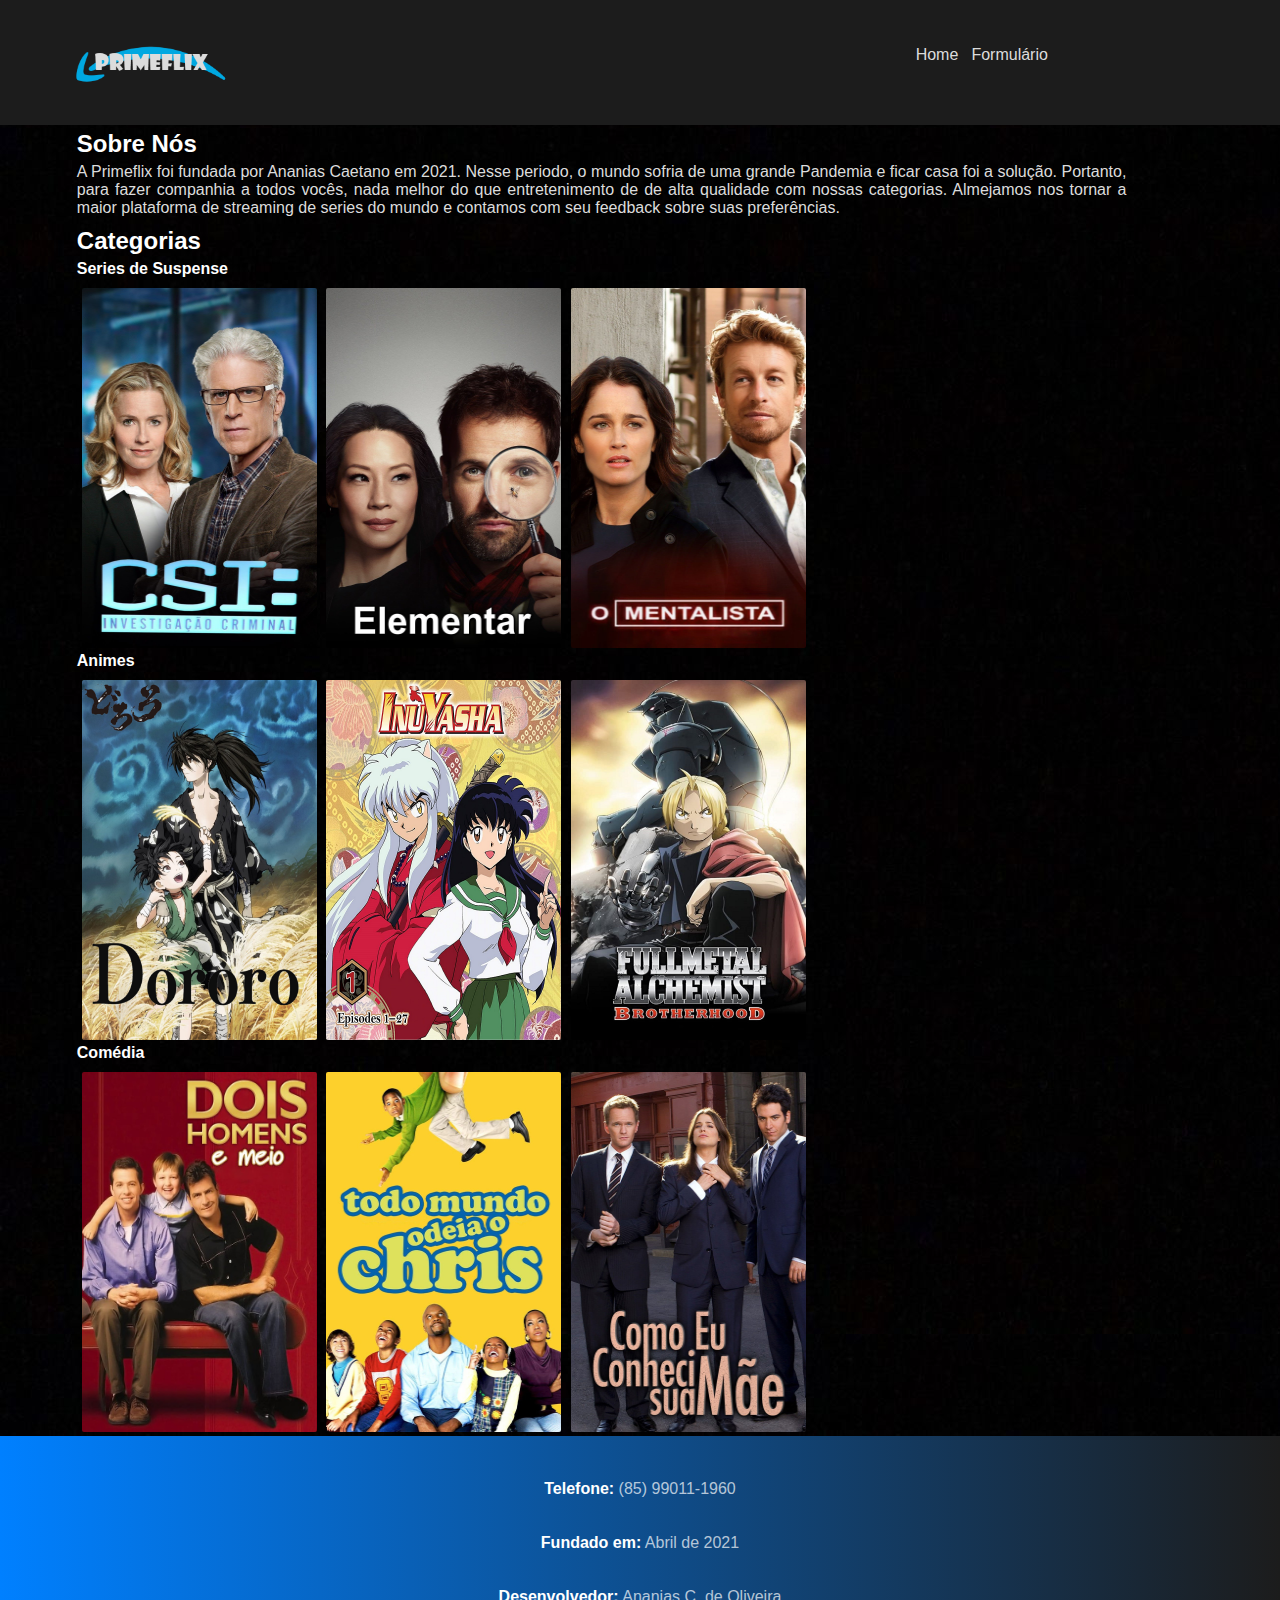
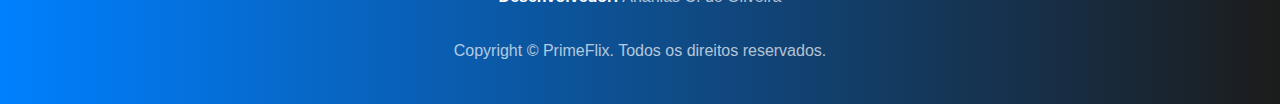
<file: index.html>
<!DOCTYPE html>
<html lang="pt-br" dir="ltr">
    <head>
        <meta charset="utf-8">
        <link rel="stylesheet" type="text/css" href="style.css">
        <title>PrimeFlix</title>
    </head>
    <body>
        <header class="cabecalho">
			<a href="index.html"><div class="logo"></div></a>

            <nav class="nav_menu conteudoMenu">
                <ul class="ul_menu">
                    <li><a href="index.html">Home</a></li>
                    <li><a href="formulario.html">Formulário</a></li>
                </ul>
            </nav>
        </header>
        <main class="conteudoCentralizado">
			<div class="sobrenos">
                <h1>Sobre Nós</h1>
                <p>
                    A Primeflix foi fundada por Ananias Caetano em 2021. Nesse periodo, o mundo sofria de uma grande Pandemia e
                    ficar casa foi a solução. Portanto, para fazer companhia a todos vocês, nada melhor do que entretenimento de
                    de alta qualidade com nossas categorias. Almejamos nos tornar a maior plataforma de streaming de series do mundo
                    e contamos com seu feedback sobre suas preferências.
                </p>
            </div>
            <div class="listaCategorias">
                <h2>Categorias</h2>
                <ul>
                  <li>Series de Suspense
                      <div class="imagens">
                          <img src="img/series/CSI.jpg" alt="CSI Investigação Criminal">
                          <img src="img/series/Elementary.jpg" alt="Elementar">
                          <img src="img/series/the mentalist.jpg" alt="The Mentalist">
                      </div>
                  </li>
                  <li>Animes
                      <div class="imagens">
                          <img src="img/series/Dororo.png" alt="Anime Dororo">
                          <img src="img/series/Inuyasha.jpg" alt="Anime Inuyasha">
                          <img src="img/series/fullmetal-alchemist-brotherhood.jpg" alt="Anime fullmetal Alchemist Brotherhood">
                      </div>
                  </li>
                  <li>Comédia
                      <div class="imagens">
                          <img src="img/series/dois homens e meio.jpg" alt="Dois Homens e Meio">
                          <img src="img/series/todo mundo odeia o chris.jpg" alt="Todo Mundo Odeia o Chris">
                          <img src="img/series/Como Conheci Sua Mãe.jpg" alt="Como Conheci Sua Mãe">
                      </div>
                  </li>
                </ul>
            </div>
        </main>
        <footer class="rodape">
			<h3>
                <strong>Telefone:</strong> (85) 99011-1960
            </h3>
            <h3>
                <strong>Fundado em:</strong> Abril de 2021
            </h3>
            <h3>
                <strong>Desenvolvedor:</strong> Ananias C. de Oliveira
            </h3>
            <p class="copyright">
                Copyright © PrimeFlix. Todos os direitos reservados.
            </p>
        </footer>
    </body>
</html>
</file>
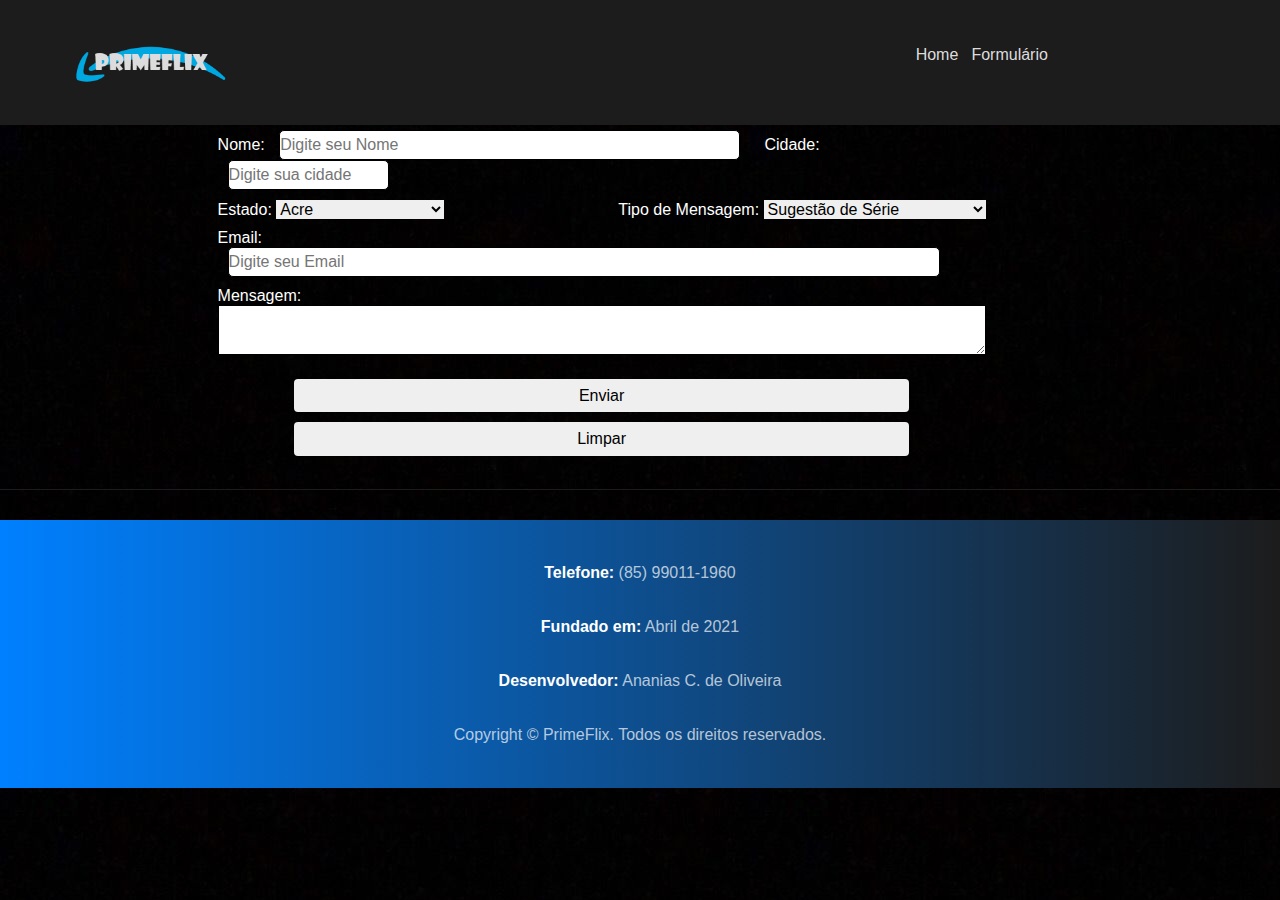
<file: formulario.html>
<!DOCTYPE html>
<html lang="pt-br" dir="ltr">
  <head>
    <meta charset="utf-8">
    <link rel="stylesheet" type="text/css" href="style.css">
    <title>Formulário</title>
  </head>
  <body>
      <header class="cabecalho">
          <a href="index.html"><div class="logo"></div></a>
          <nav class="nav_menu conteudoMenu">
              <ul class="ul_menu">
                  <li><a href="index.html">Home</a></li>
                  <li><a href="formulario.html">Formulário</a></li>
              </ul>
          </nav>
      </header>
      <main class="conteudoCentralizado">
		<div class="formulario">
              <form class="">
                <div class="linha">
                    <label>Nome:</label> <input type="text" pattern="[A-Za-z]{3,}" id="nome" value="" placeholder="Digite seu Nome" required>
                    <label>Cidade:</label> <input type="text" name="" id="cidade" pattern="[A-Za-z]{3,}" placeholder="Digite sua cidade"  required>
                </div>
                <div class="" id="selecoes">
                    <label >Estado:</label>
                    <select name="estados-brasil"  required>
                      	<option value="AC">Acre</option>
                      	<option value="AL">Alagoas</option>
                      	<option value="AP">Amapá</option>
                      	<option value="AM">Amazonas</option>
                      	<option value="BA">Bahia</option>
                      	<option value="CE">Ceará</option>
                      	<option value="DF">Distrito Federal</option>
                      	<option value="ES">Espírito Santo</option>
                      	<option value="GO">Goiás</option>
                      	<option value="MA">Maranhão</option>
                      	<option value="MT">Mato Grosso</option>
                      	<option value="MS">Mato Grosso do Sul</option>
                      	<option value="MG">Minas Gerais</option>
                      	<option value="PA">Pará</option>
                      	<option value="PB">Paraíba</option>
                      	<option value="PR">Paraná</option>
                      	<option value="PE">Pernambuco</option>
                      	<option value="PI">Piauí</option>
                      	<option value="RJ">Rio de Janeiro</option>
                      	<option value="RN">Rio Grande do Norte</option>
                      	<option value="RS">Rio Grande do Sul</option>
                      	<option value="RO">Rondônia</option>
                      	<option value="RR">Roraima</option>
                      	<option value="SC">Santa Catarina</option>
                      	<option value="SP">São Paulo</option>
                      	<option value="SE">Sergipe</option>
                      	<option value="TO">Tocantins</option>
                    </select>
                    <div class="tipo-mensagem">
                        <label>Tipo de Mensagem:</label>
                        <select name="tipo-mensagem"  required>
                            <option value="sugestao">Sugestão de Série</option>
                            <option value="comentario">Comentário sobre o Site</option>
                            <option value="informacao">Informação sobre uma Série</option>
                        </select>
                  </div>
                </div>
                <div class="email linha">
                    <label>Email:</label> <input type="email" minlength="14" required placeholder="Digite seu Email">
                </div>
                <div class="linha">
                    <label>Mensagem:</label>
                    <textarea name="mensagem" id="mensagem" required></textarea>
                </div>
                <div class="linha">
                    <button type="submit" class="botao" value="Enviar">Enviar</button>
                    <button type="reset" class="botao" value="Limpar">Limpar</button>
                </div>
              </form>
          </div>
      </main>

      <hr>

      <footer class="rodape">
          <h3>
              <strong>Telefone:</strong> (85) 99011-1960
          </h3>
          <h3>
              <strong>Fundado em:</strong> Abril de 2021
          </h3>
          <h3>
              <strong>Desenvolvedor:</strong> Ananias C. de Oliveira
          </h3>
          <p class="copyright">
              Copyright © PrimeFlix. Todos os direitos reservados.
          </p>
      </footer>
  </body>
</html>
</file>
<file: style.css>
/* CSS */


* {
    margin: 0;
    padding: 0;
    font-size: 100%;
    border: none;
    outline: none;
    font-weight: 300;
    box-sizing: border-box;
    font-family: sans-serif;
    color: white;
}

body {
    background-image: url("img/fundo.jpg");
}

a {
    text-decoration: none;
}
ul {
    list-style: none;
}

p {
    text-align: justify;
    color: #DCDCDC;
}

hr {
    margin: 50px 0;
    border: 0;
    margin-bottom: 30px;
  	border-top: 1px solid #1C1C1C;
}

select {
    color: black;
}

/* Cabecalho */

.logo {
    float: left;
    width: 200px;
    height:45px;
    background: url(img/logo.png) center center/230px no-repeat;
}

.cabecalho {
    width: 100%;
    height: 125px;
    float: left;
    padding: 3% 4%;
    margin-bottom: 5px;
    background-color: #1C1C1C;
}

/* Menu */

.nav_menu{
    display: none;
    top: 0%;
    left: 0%;
    width:auto;
    height: 40px;
    line-height: 20px;
    float:right;
    background-color: #1C1C1C;
    display: block !important;
    position: static;
    color: #DCDCDC;
}

 .nav_menu ul{
    width: 100%;
    float: left;
    text-align: center;
 }

 .nav_menu ul li{
    padding: 2%;
    float: left;
    position:relative;
    color: #DCDCDC;
 }

 .nav_menu ul li a{
    color: #DCDCDC;
    font-size: 1em;
    padding:0%;
    margin-left: 1%
 }

 .nav_menu ul li  ul{
 position:absolute;
 top:30px;
 left:0;
 background-color:#1C1C1C;
 display:none;
 }

 .nav_menu ul li a:hover {
    border: none;
    color: white;
    text-shadow:0px 0px 5px #DCDCDC;
 }

 .nav_menu ul li ul li{
    display:block;
    margin-top: 4px;
    width:79px;
    height: 30px;
}
.nav_menu li:hover ul, .menu li.over ul{
    border-radius: 0.3vw;
    display:block;
}

.conteudoMenu{
    width: 25vw; /*unidade que visa associar o valor à largura da tela*/
    margin-left: auto; /*Duas linhas que centralizar um elemento*/
    margin-right: auto;
}

/* ----------------------------------------------------------------------- */
/* CONTEUDO PRINCIPAL MAIN */

.conteudoCentralizado{
    width: 82vw; /*unidade que visa associar o valor à largura da tela*/
    margin-left: 6vw; /*Duas linhas que centralizar um elemento*/
    margin-right: auto;
}

.sobrenos{
    margin-bottom: 10px;
}

.sobrenos h1{
    margin-bottom: 5px;
    font-size: 1.5em;
    font-weight: bold;
}

.listaCategorias h2{
    margin-bottom: 5px;
    font-size: 1.5em;
    font-weight: bold;
}

.listaCategorias li{
  font-size: 1em;
  font-weight: bold;
}

.imagens{
      margin-top: 10px;
}

.imagens img{
    width: 235px;
    height: 360px;
    position: left;
    margin-left: 5px;
    border-radius: 2px;
}

/* ----------------------------------------------------------------------- */
/* RODAPE */

.rodape{
    width: 100%;
    float: left;
    text-align: center;
    padding: 2% 3%;
    background: linear-gradient(to right,#0080ff, #1C1C1C);
}

.rodape h3{
    padding: 1.5%;
    color:rgba(255, 255, 255, 0.7);
}

.rodape h3 strong{
   font-weight:bold;
}

.copyright{
    color:rgba(255, 255, 255, 0.7);
    padding: 1.5%;
    text-align: center;
}
/* ----------------------------------------------------------------------- */
/* FORMULARIO */
.formulario{
  width: 60vw; /*unidade que visa associar o valor à largura da tela*/
  margin-left: auto; /*Duas linhas que centralizar um elemento*/
  margin-right: auto;
  margin-bottom: 130px;
}

.formulario form div input {
    border: 1px solid #000;
    height: 30px;
    width: 92.8%;
    color: black;
    border-radius: 5px;
    margin-left: 10px;
}

.linha{
    margin-bottom: 10px;
}

.formulario textarea{
    border: 1px solid #000;
    width: 100%;
    height: 50px;
    color: black;
}

.botao{
    margin-top: 10px;
    margin-left: 10%;
    margin-right: 10%;
    color: black;
    float: left;
    width: 80%;
    padding: 1% 1%;
    border-radius: 4px;
}

#nome{
    width: 60%;
    margin-right: 20px;
}

#cidade{
    width: 21%;
}

#selecoes{
    margin-bottom: 10px;
}

.tipo-mensagem{
    float: right;
}
</file>
